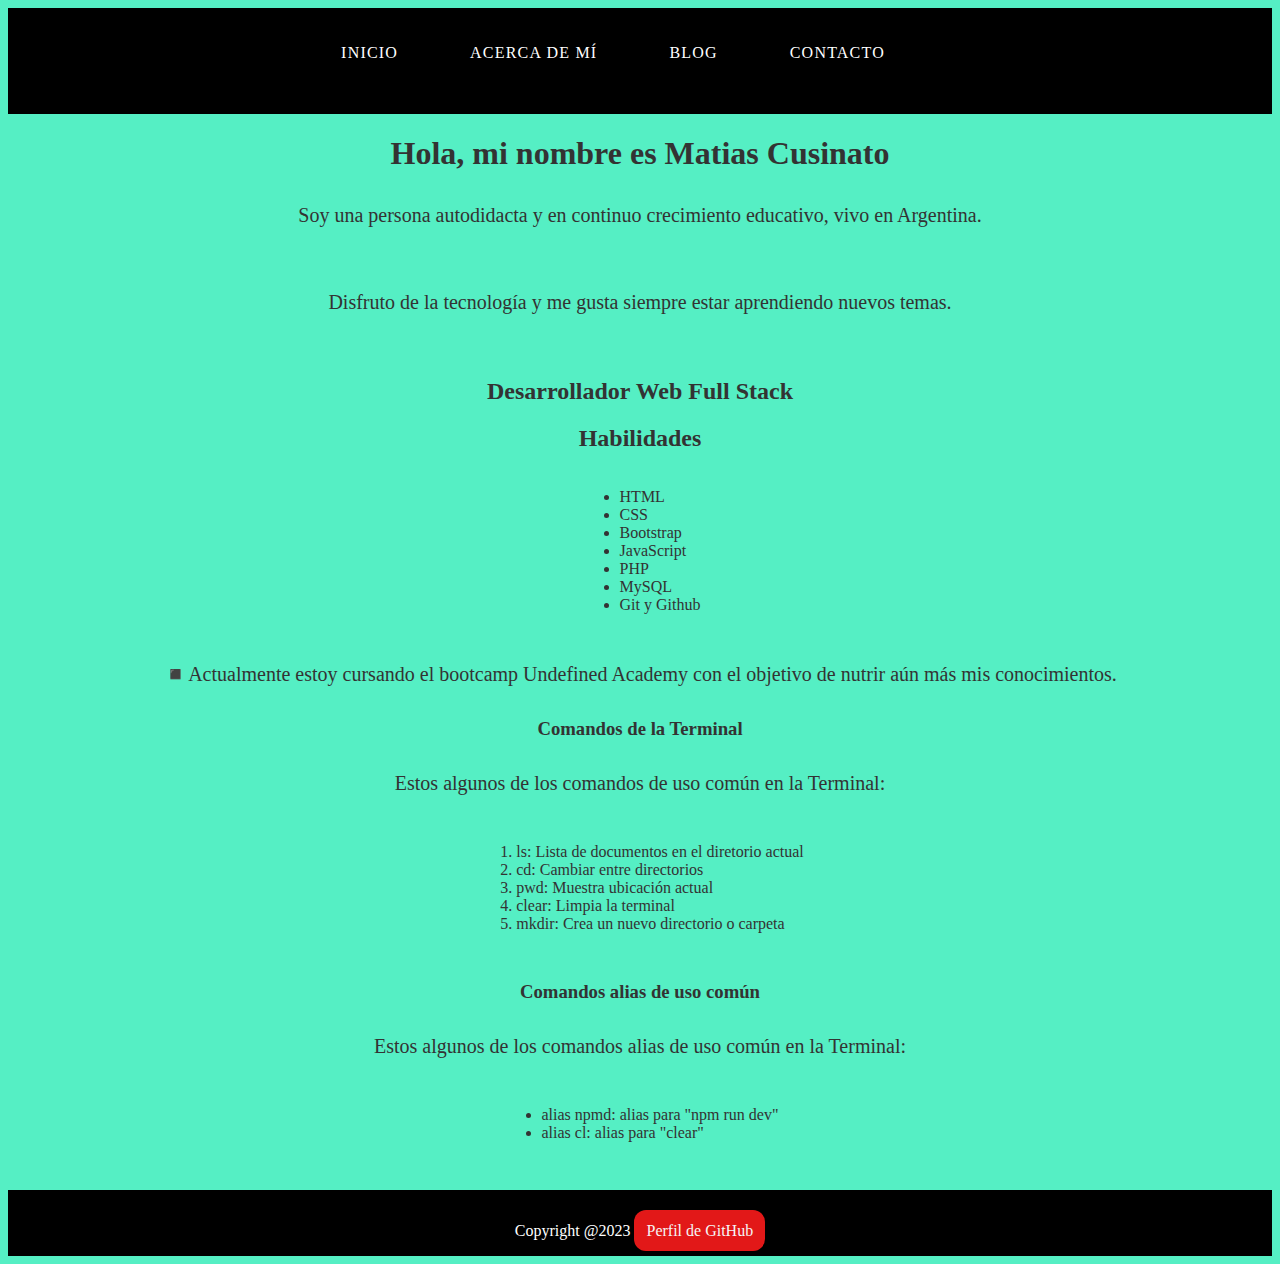
<file: student-cvs/MatiasCusinato/index.html>
<!DOCTYPE html>
<html lang="en">

<head>
    <meta charset="UTF-8">
    <meta http-equiv="X-UA-Compatible" content="IE=edge">
    <meta name="viewport" content="width=device-width, initial-scale=1.0">
    <link rel="stylesheet" href="styles.css">
    <script type="module" src="main.mjs"></script>
    <title>Semana 2</title>
</head>

<body>

    <header>
        <nav>
            <ul>
                <li><a href='index.html'>Inicio</a></li>
                <li><a href='#'>Acerca de mí</a></li>
                <li><a href='#'>Blog</a></li>
                <li><a href='form.html'>Contacto</a></li>
            </ul>
        </nav>
    </header>

    <section id="acerca-de-mi">
        <h1 class="title">Hola, mi nombre es Matias Cusinato</h1>

        <p class="parrafo">Soy una persona autodidacta y en continuo crecimiento educativo, vivo en Argentina.</p>

        <p class="parrafo-uno">Disfruto de la tecnología y me gusta siempre estar aprendiendo nuevos temas.</p>
    </section>
    
    <article>
        <h2> Desarrollador Web Full Stack </h2>
        
        <section>

            <h2> Habilidades </h2>

            <div class="lista-desordenada">
                <ul>
                    <li> HTML </li> 
                    <li> CSS </li>
                    <li> Bootstrap </li>
                    <li> JavaScript </li>
                    <li> PHP </li>
                    <li> MySQL </li> 
                    <li> Git y Github </li>
                </ul>
            </div>

            <p class="parrafo-dos">◾Actualmente estoy cursando el bootcamp Undefined Academy con el objetivo de nutrir aún más mis
                conocimientos.</p>
        </section>
        
        <section>

            <h3>Comandos de la Terminal</h3>
            
            <p class="parrafo">Estos algunos de los comandos de uso común en la Terminal:</p>

            <div class="lista-ordenada">

                <ol>
                    <li>ls: Lista de documentos en el diretorio actual</li>
                    <li>cd: Cambiar entre directorios</li>
                    <li>pwd: Muestra ubicación actual</li>
                    <li>clear: Limpia la terminal</li>
                    <li>mkdir: Crea un nuevo directorio o carpeta</li>
                </ol>
            </div>

        </section>

        <section>

            <h3>Comandos alias de uso común</h3>

            <p class="parrafo">Estos algunos de los comandos alias de uso común en la Terminal:</p>

            <div class="lista-desordenada">
                <ul>
                    <li>alias npmd: alias para "npm run dev"</li>
                    <li>alias cl: alias para "clear"</li>
                </ul>
            </div>
        </section>

    </article>

    <footer>
        <nav>
            <span>Copyright @2023 <a href="https://github.com/MatiasCusinato" target="_blank" class="link-perfil"> Perfil de GitHub </a></span>
        </nav>
    </footer>
</body>

</html>
</file>
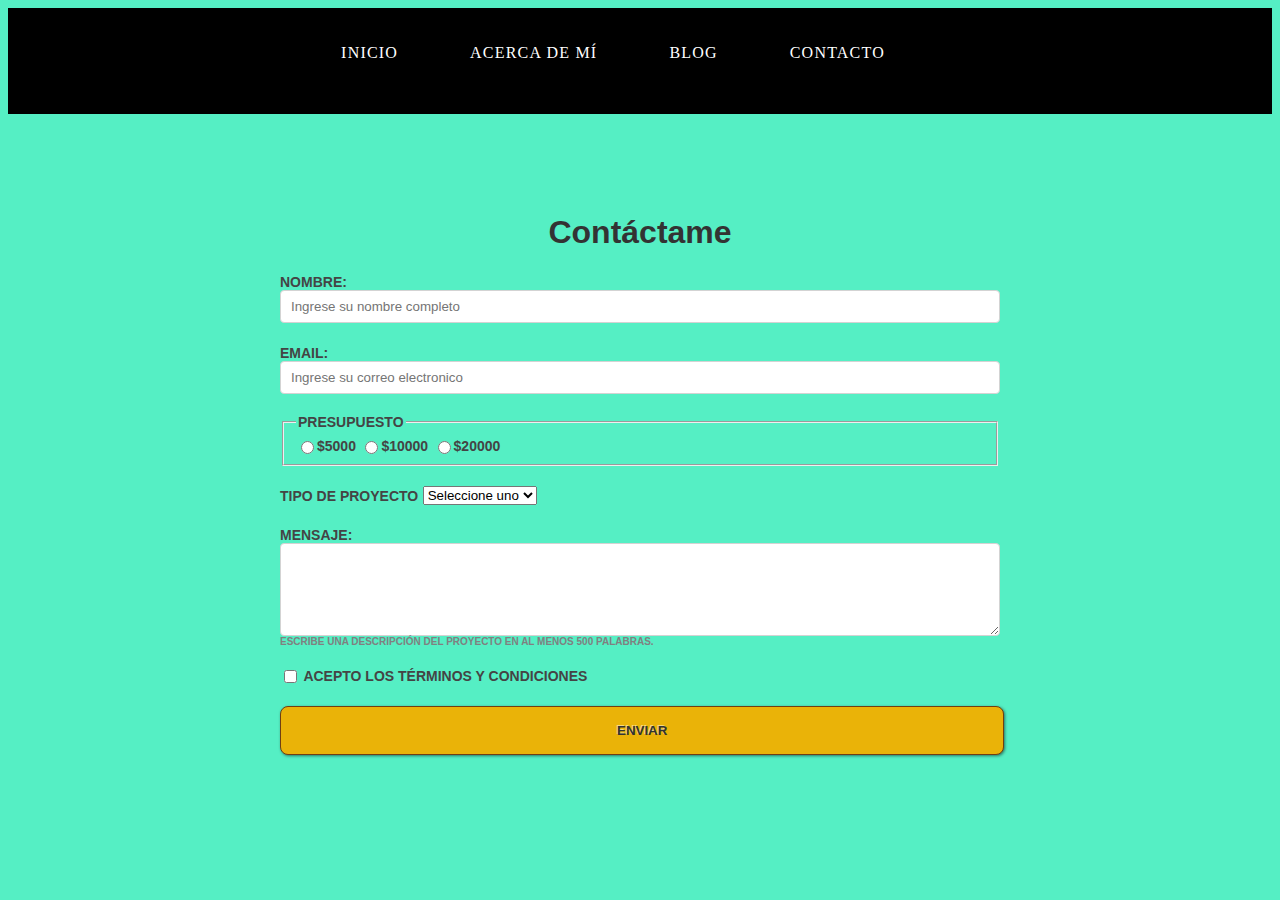
<file: student-cvs/MatiasCusinato/form.html>
<!DOCTYPE html>
<html lang="es">

<head>
    <meta charset="UTF-8">
    <title>Contacto</title>
    <link rel="stylesheet" href="styles.css">
    <script type="module" src="main.mjs"></script>
</head>

<body>

    <header>
        <nav>
            <ul>
                <li><a href='index.html'>Inicio</a></li>
                <li><a href='#'>Acerca de mí</a></li>
                <li><a href='#'>Blog</a></li>
                <li><a href='form.html'>Contacto</a></li>
            </ul>
        </nav>
    </header>

    <main class="page">
        <h1 class="title">Contáctame</h1>
        <form action="" method="post" id="form">
            <div class="form-group">
                <label for="first-name">Nombre: </label>
                <input id="first-name" name="first-name" type="text" placeholder="Ingrese su nombre completo" required>
            </div>
            <div class="form-group">
                <label for="email">Email: </label>
                <input id="email" name="email" type="email" placeholder="Ingrese su correo electronico" required>
            </div>
            <div class="form-group">
                <fieldset>
                    <legend>Presupuesto</legend>
                    <input type="radio" id="5000" name="budget" value="5000"><label for="5000">$5000</label>
                    <input type="radio" id="10000" name="budget" value="10000"><label for="10000">$10000</label>
                    <input type="radio" id="20000" name="budget" value="15000"><label for="15000">$20000</label>
                </fieldset>
            </div>
            <div class="form-group">
                <label for="type">Tipo de proyecto</label>
                <select name="type" id="type" required>
                    <option value="" disabled selected>Seleccione uno</option>
                    <option value="website">Website</option>
                    <option value="webapp">Webapp</option>
                    <option value="wobile">Mobile app</option>
                    <option value="diseño">Diseño Web</option>
                </select>
            </div>
            <div class="form-group">
                <label for="mensaje">Mensaje:
                    <textarea id="mensaje" name="mensaje" rows="5" cols="30" required></textarea>
                    <div class="help">Escribe una descripción del proyecto en al menos 500 palabras.</div>
                </label>
            </div>
            <div class="form-group">
                <label for="terms">
                    <input type="checkbox" id="terms" name="terms" required>
                    <span>Acepto los términos y condiciones</span>
                </label>
            </div>
            <button type="submit" value="Submit">Enviar</button>
        </form>
    </main>

</body>

</html>
</file>
<file: student-cvs/MatiasCusinato/styles.css>
html {
    box-sizing: border-box;
}
  
* {
    box-sizing: inherit;
}
  
body {
    color: #333;
    background-color: #55efc4;
}
  
header{
    background-color: black;
    color: white;
    display: flex;
    justify-content: center;
    text-align: center;
    padding-bottom: 16px;
}
  
nav ul {
    float: right;
    margin-right: 70px;
}

nav ul li {
    display: inline-block;
}

nav ul li:not(:first-child) {
    margin-left:48px;
}

nav ul li:last-child {
    margin-right: 24px;
}

nav ul li a {
    padding: 20px 10px;
    display: inline-block;
    outline: none;
    color: white;
    text-transform: uppercase;
    text-decoration: none;
    font-size: 16px;
    letter-spacing: 1.2px;
}

nav ul li a:hover {
    border-bottom: 2px solid white;
}
  
.title {
    display: flex;
    justify-content: center;
    text-align: center;
}

h2 {
    display: flex;
    justify-content: center;
    text-align: center;
}

h3 {
    display: flex;
    justify-content: center;
    margin-top: 2rem;
    margin-bottom: 2rem;
}

.parrafo {
    display: flex;
    justify-content: center;
    font-size: 20px;
    margin-top: 2rem;
    margin-bottom: 2rem;
}

.parrafo-uno {
    display: flex;
    justify-content: center;
    text-align: center;
    font-size: 20px;
    padding: 2rem;
    margin-top: 2rem;
    margin-bottom: 2rem;
}

.parrafo-dos {
    display: flex;
    justify-content: center;
    font-size: 20px;
    margin-top: 2rem;
    margin-bottom: 2rem;
}

.lista-ordenada {
    display: flex;
    justify-content: center;
    margin-bottom: 2rem;
}

.lista-desordenada {
    display: flex;
    justify-content: center;
    margin-bottom: 2rem;
}

.link-perfil{
    padding: 12px;
    background-color:#E21818 ;
    color: whitesmoke;
    text-decoration: none;
    border-radius: 12px;

}
.link-perfil:hover{
    background-color: rgb(76, 0, 255);
}
.link-perfil:active{
    background-color: blue;
}

.page {
    max-width: 800px;
    margin: 100px auto;
    padding: 0 40px;
    font-family: Arial, Helvetica, sans-serif;
}

.form-group {
    display: block;
    margin: 20px 0;
}

label, input {
    vertical-align: middle;
}

label, input:not([type="radio"], [type="checkbox"]) {
    width: 100%;
}

label, legend{
    font-weight: bold;
    text-transform: uppercase;
    font-size: 14px;
    color: #444;
}

input {
    vertical-align: middle;
}

textarea {
    display: block;
    width: 100%;
    resize: vertical;
}

input[type="text"], input[type="email"], textarea {
    background: white;
    border: 1px solid lightgray;
    border-radius: 4px;
    padding: 8px 10px;
    color: #333;
}

.help {
    font-size: 10px;
    margin-top: 10px 0 0;
    color: gray;
}

button {
    padding: 16px 21rem;
    text-transform: uppercase;
    font-weight: bold;
    border:  1px solid #713f12;
    text-shadow: -1px -1px 0 rgba(255, 255, 255, 0.5);
    background: #eab308;
    color: #333;
    border-radius: 8px;
    box-shadow: 1px 1px 3px rgba(0, 0, 0, 0.5);
    cursor: pointer;
}

button:hover {
    background: #facc15;
}

button:active {
    background: #ca8a04;
    box-shadow: -1px -1px 0 rgba(0, 0, 0, 0.5);
}

form {
    accent-color: black;
}

footer {
    background-color: black;
    color: #fff;
    display: flex;
    justify-content: center;
    padding-top: 2rem;
    padding-bottom: 1rem;
}
</file>
